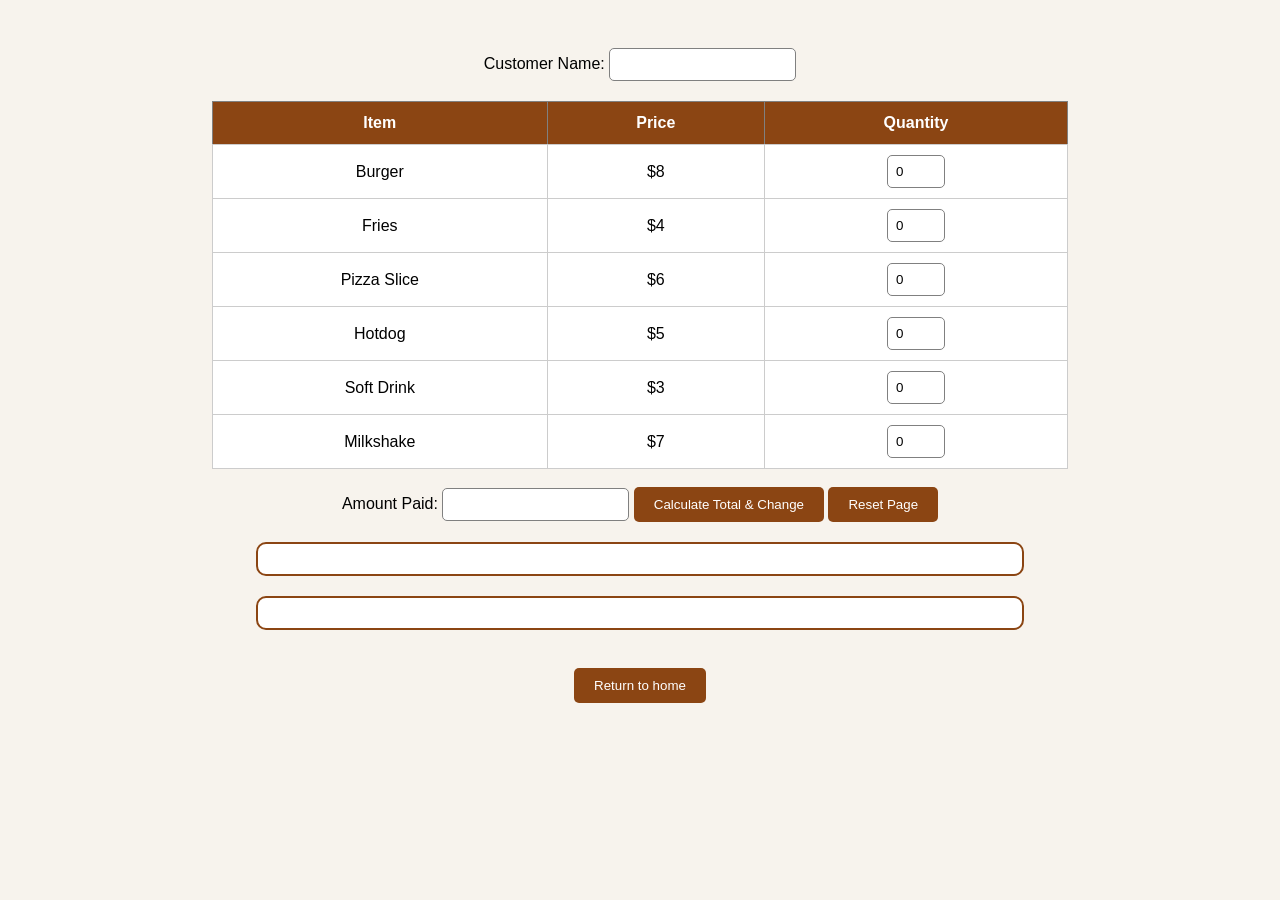
<file: checkout.html>
<!--I used some ai to fix bugs and help with parts that i couldnt get working like the table display. 
The orignal array i tried didnt work. -->

<!DOCTYPE html>

<html>

<head>
<title>Checkout</title>
<link rel="stylesheet" href="checkout.css">
<meta charset="UTF-8">
</head>

<body class="checkout">
<!--This piece of code creates a customer name item and form.-->
<form onsubmit="return false;">
  <label for="formName">Customer Name:</label>
  <input type="text" id="CustomerName" name="customerName">
</form>

<table border="1">
<thead>
<tr>
<th>Item</th>
<th>Price</th>
<th>Quantity</th>
</tr>
</thead>

<tbody id="ItemTableBody">
</tbody>
</table>

<br>
<!--This piece of code creates a amount payed total.-->
<label>Amount Paid: </label>
<input type="number" id="AmountPaid">
<button onclick="calculateTotal()"> Calculate Total & Change</button>
<button onclick="location.reload()">Reset Page</button>
<div id="TotalOutput"></div>

<div id="ReceiptOutput"></div>   

<br>


<div class="container">
  

<a href="index.html">
<button>Return to home</button>
</a>
</div>

<script src="script.js"></script>
</body>
</html>
</file>
<file: checkout.css>
/*I used some ai to get the code working
The parts of the page are broken into items like menu. Food card. Food grid. These are created in the HTML
and the CSS file aplies a format like a colour a size or a hover animation. I created multipul CSS files for each HTML page.*/

body{
    font-family: Arial, sans-serif;
    background-color: #f7f3ed;
    text-align: center;
    padding: 20px;
}


form{
    margin: 20px;
}


input{
    padding: 8px;
    border-radius: 5px;
    border: 1px solid grey;
}


table{
    width: 70%;
    margin: auto;
    border-collapse: collapse;
    background-color: white;
}


th{
    background-color: #8b4513;
    color: white;
    padding: 12px;
}


td{
    padding: 10px;
    border: 1px solid #ccc;
}


button{
    background-color: #8b4513;
    color: white;
    padding: 10px 20px;
    border: none;
    border-radius: 5px;
    cursor: pointer;
}


button:hover{
    background-color: #5c2e0b;
}


#TotalOutput,
#ReceiptOutput{
    background-color: white;
    width: 60%;
    margin: 20px auto;
    padding: 15px;
    border-radius: 10px;
    border: 2px solid #8b4513;
}
</file>
